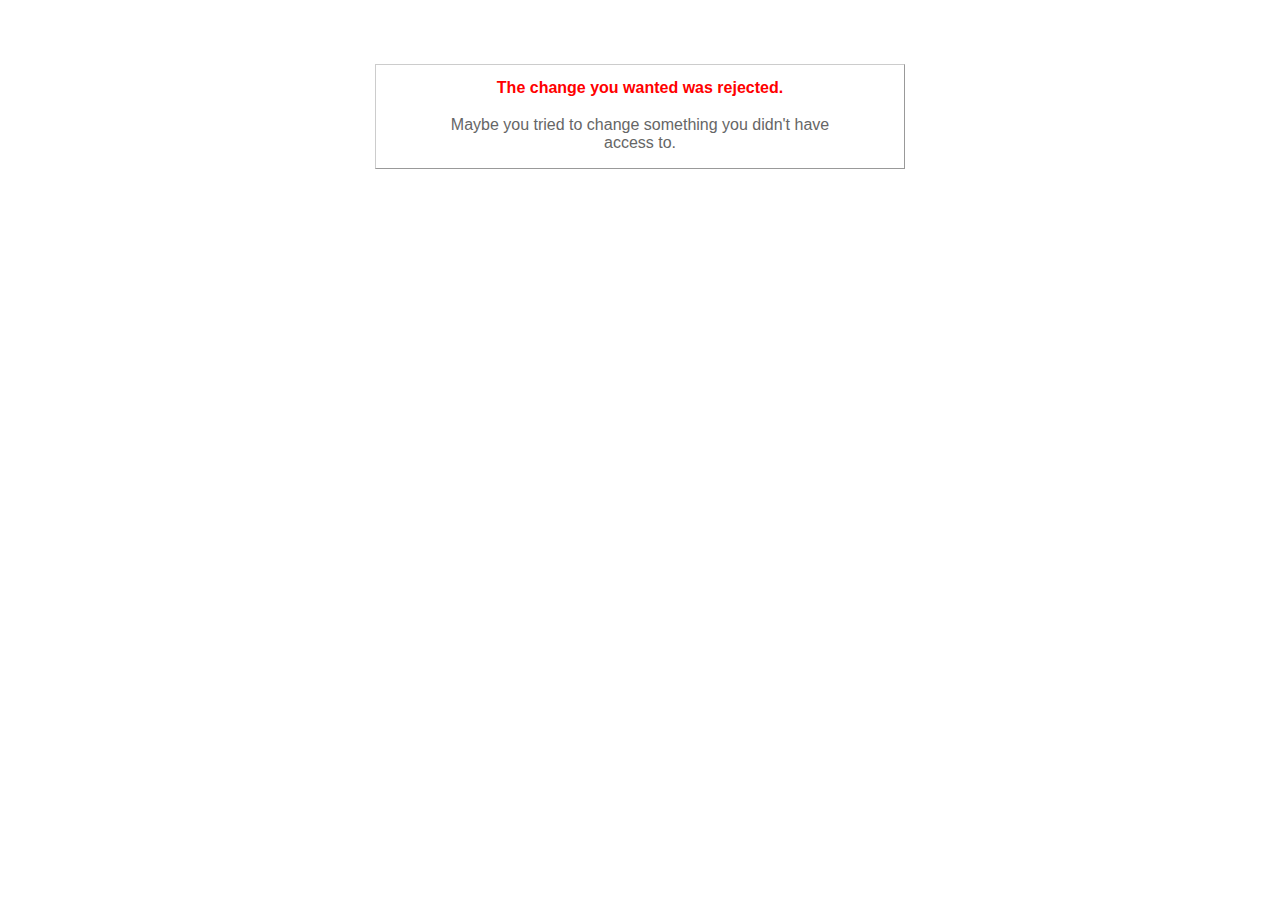
<file: public/422.html>
<!DOCTYPE html PUBLIC "-//W3C//DTD XHTML 1.0 Transitional//EN"
       "http://www.w3.org/TR/xhtml1/DTD/xhtml1-transitional.dtd">

<html xmlns="http://www.w3.org/1999/xhtml" xml:lang="en" lang="en">

<head>
  <meta http-equiv="content-type" content="text/html; charset=UTF-8" />
  <title>The change you wanted was rejected (422)</title>
	<style type="text/css">
		body { background-color: #fff; color: #666; text-align: center; font-family: arial, sans-serif; }
		div.dialog {
			width: 25em;
			padding: 0 4em;
			margin: 4em auto 0 auto;
			border: 1px solid #ccc;
			border-right-color: #999;
			border-bottom-color: #999;
		}
		h1 { font-size: 100%; color: #f00; line-height: 1.5em; }
	</style>
</head>

<body>
  <!-- This file lives in public/422.html -->
  <div class="dialog">
    <h1>The change you wanted was rejected.</h1>
    <p>Maybe you tried to change something you didn't have access to.</p>
  </div>
</body>
</html>
</file>
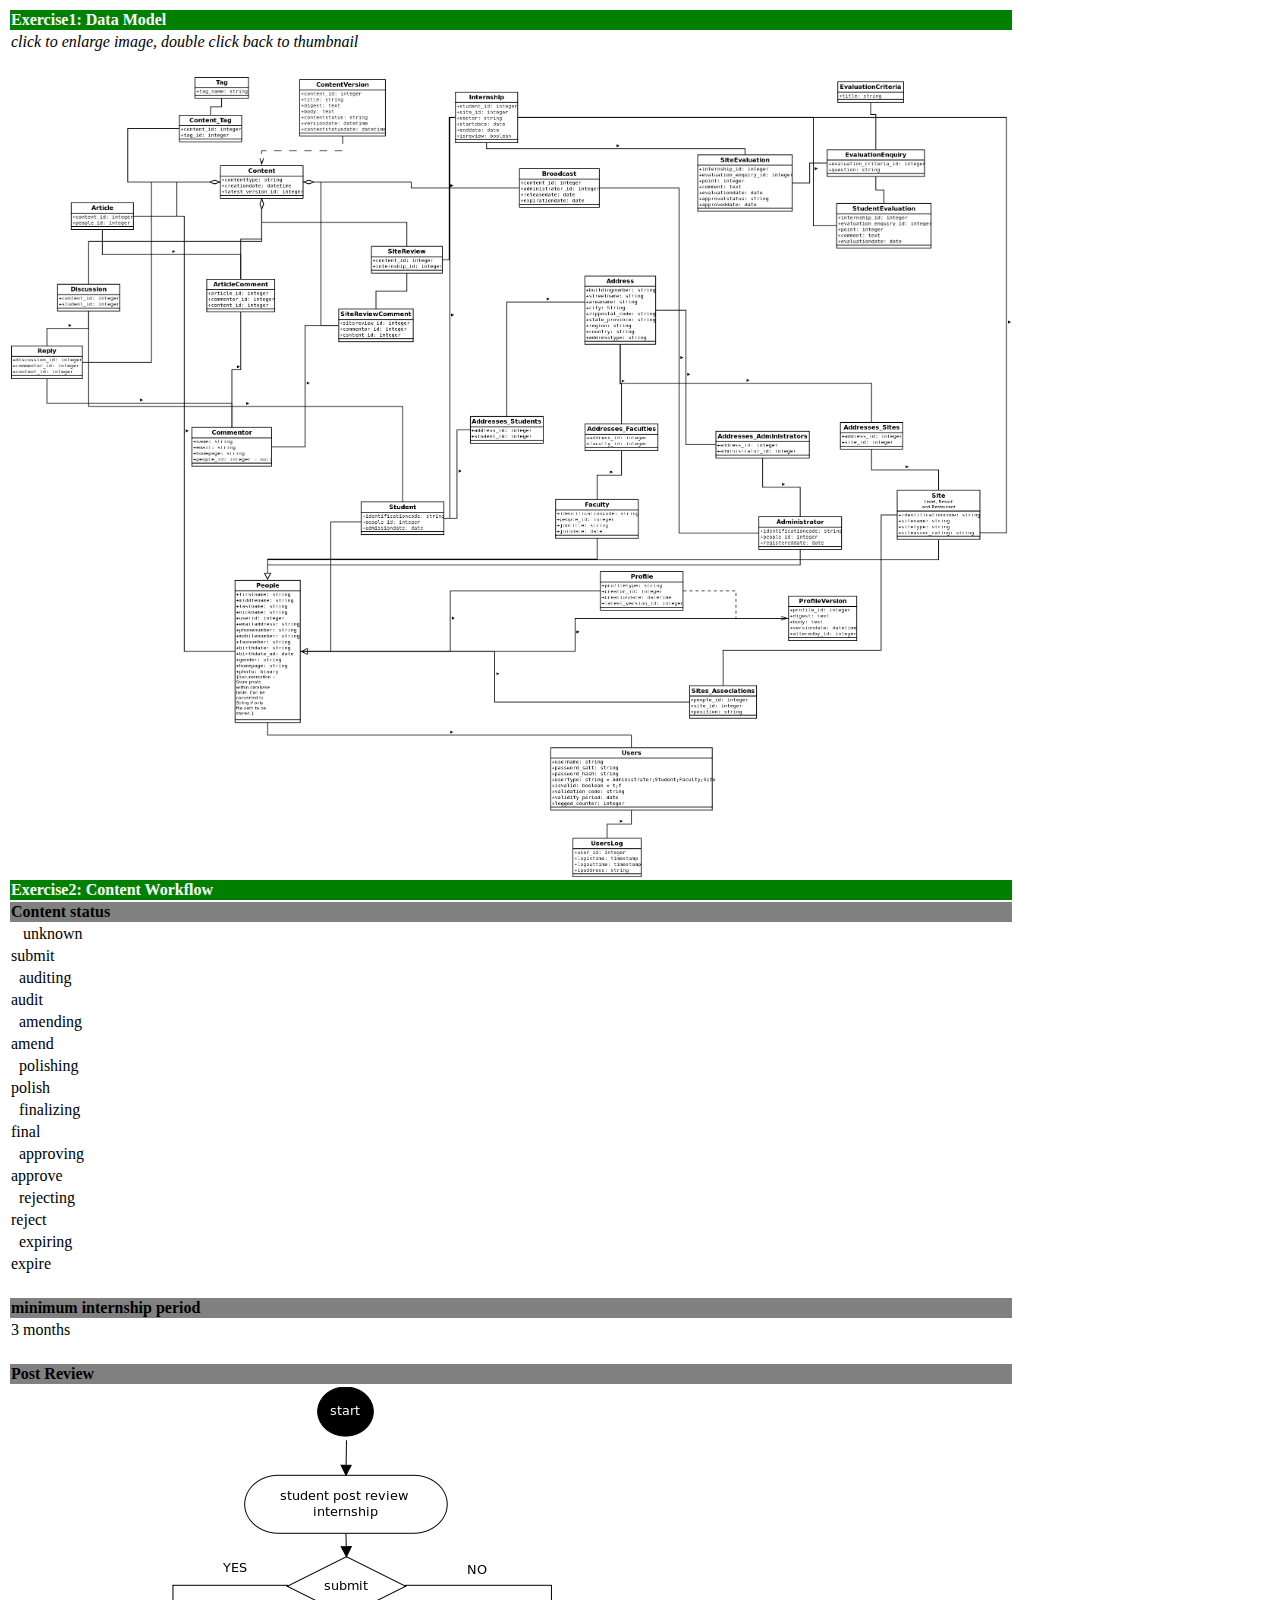
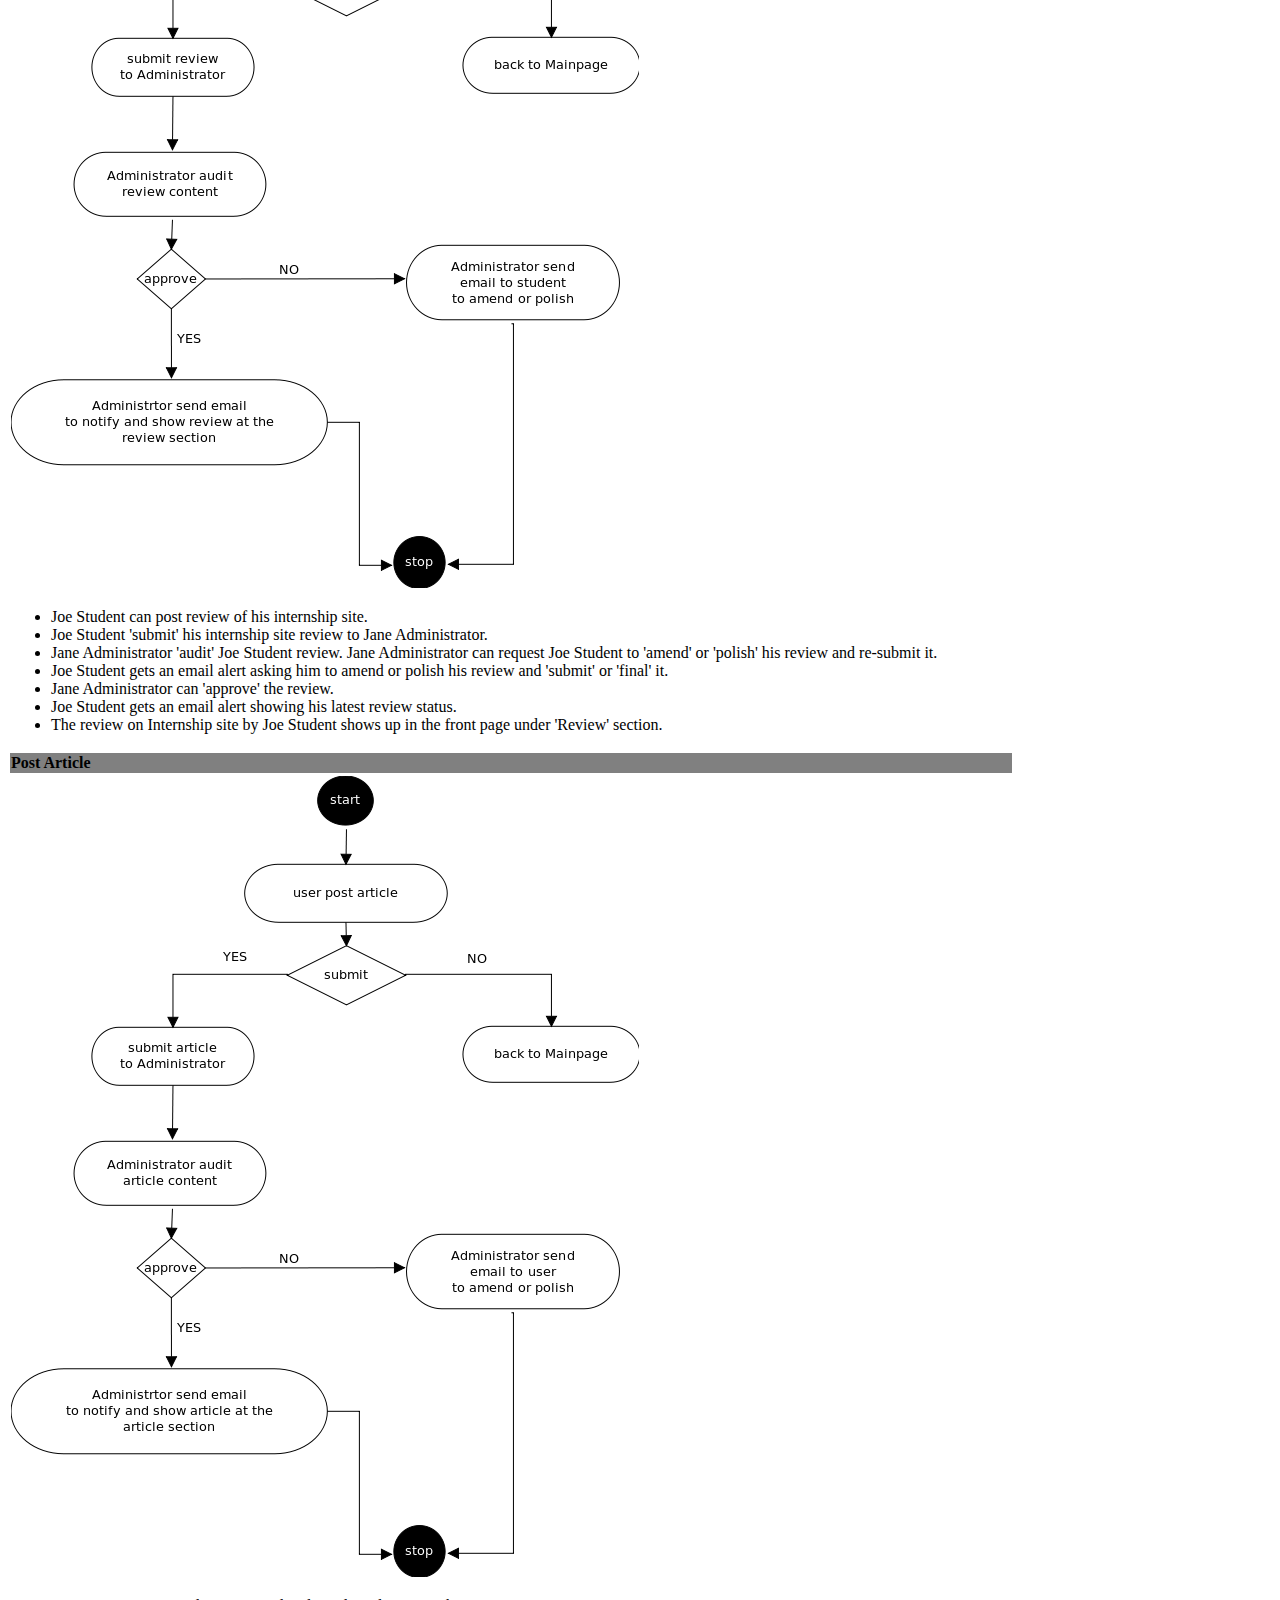
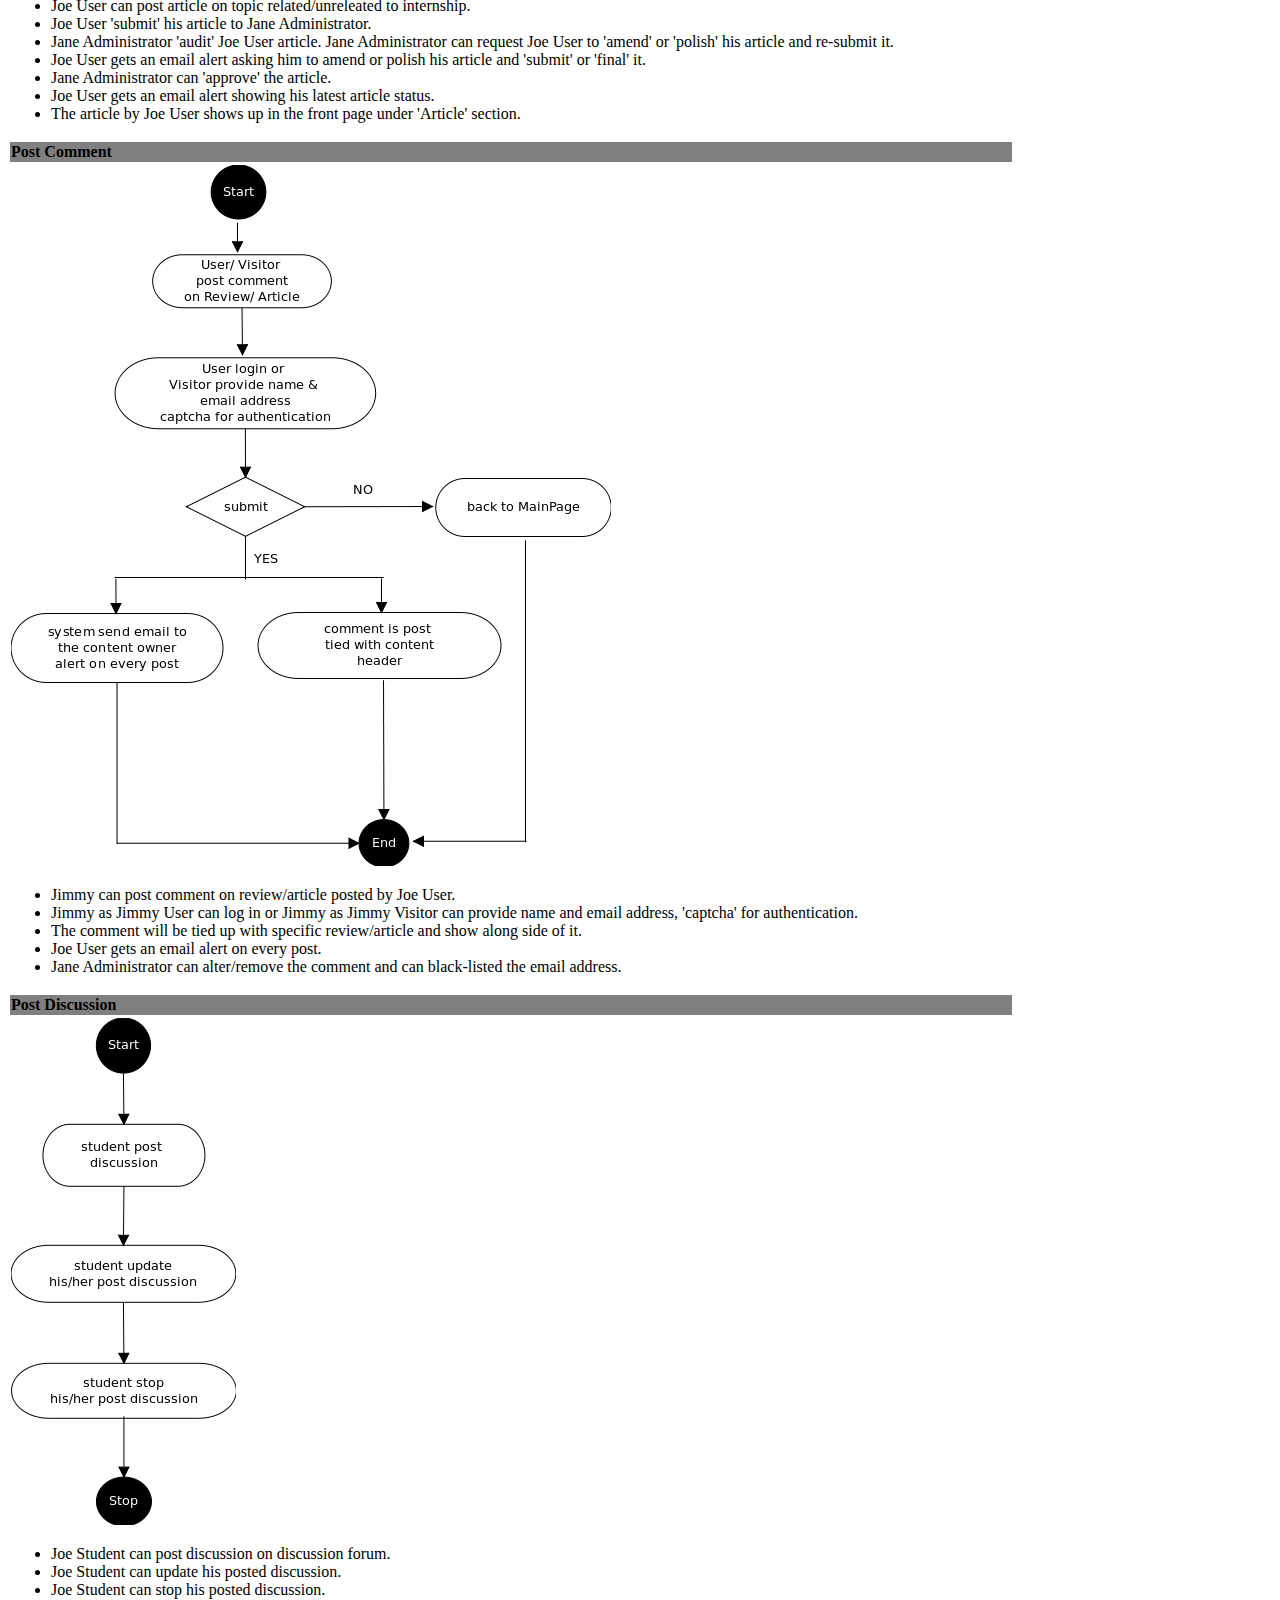
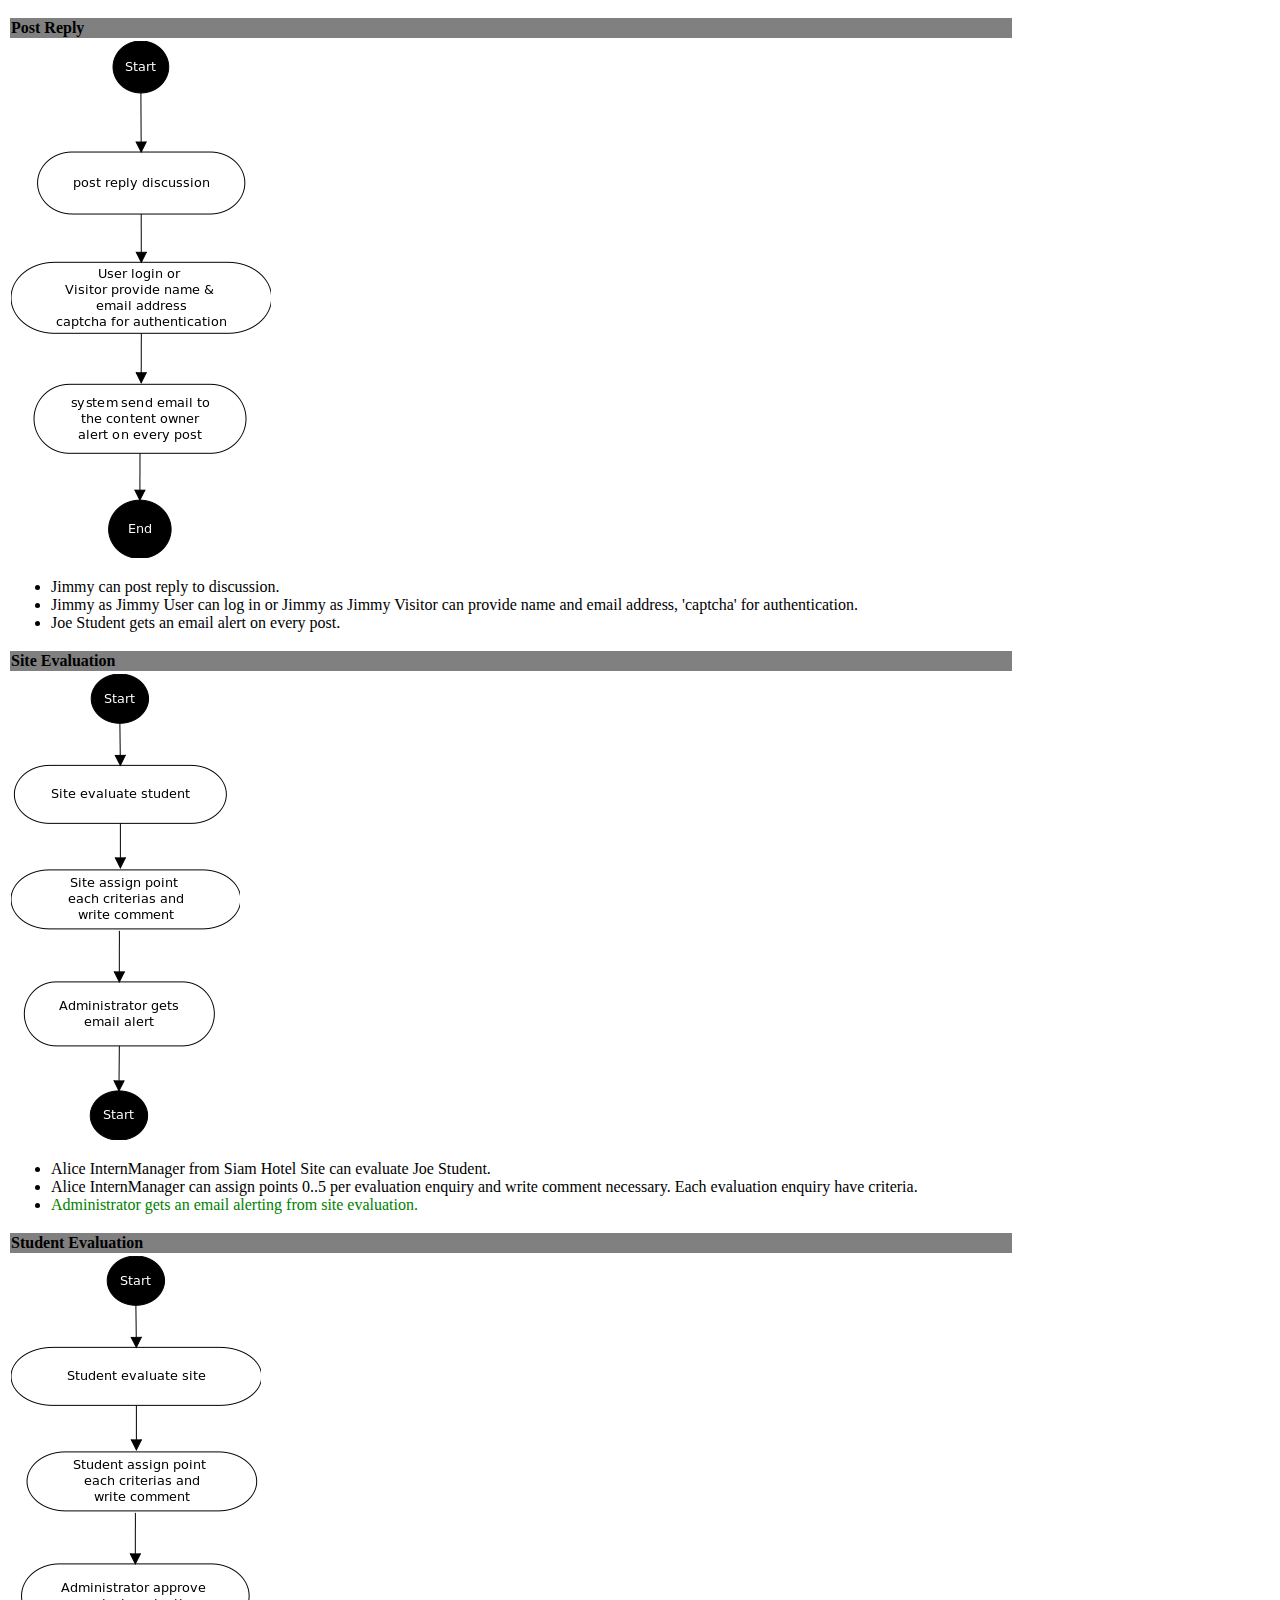
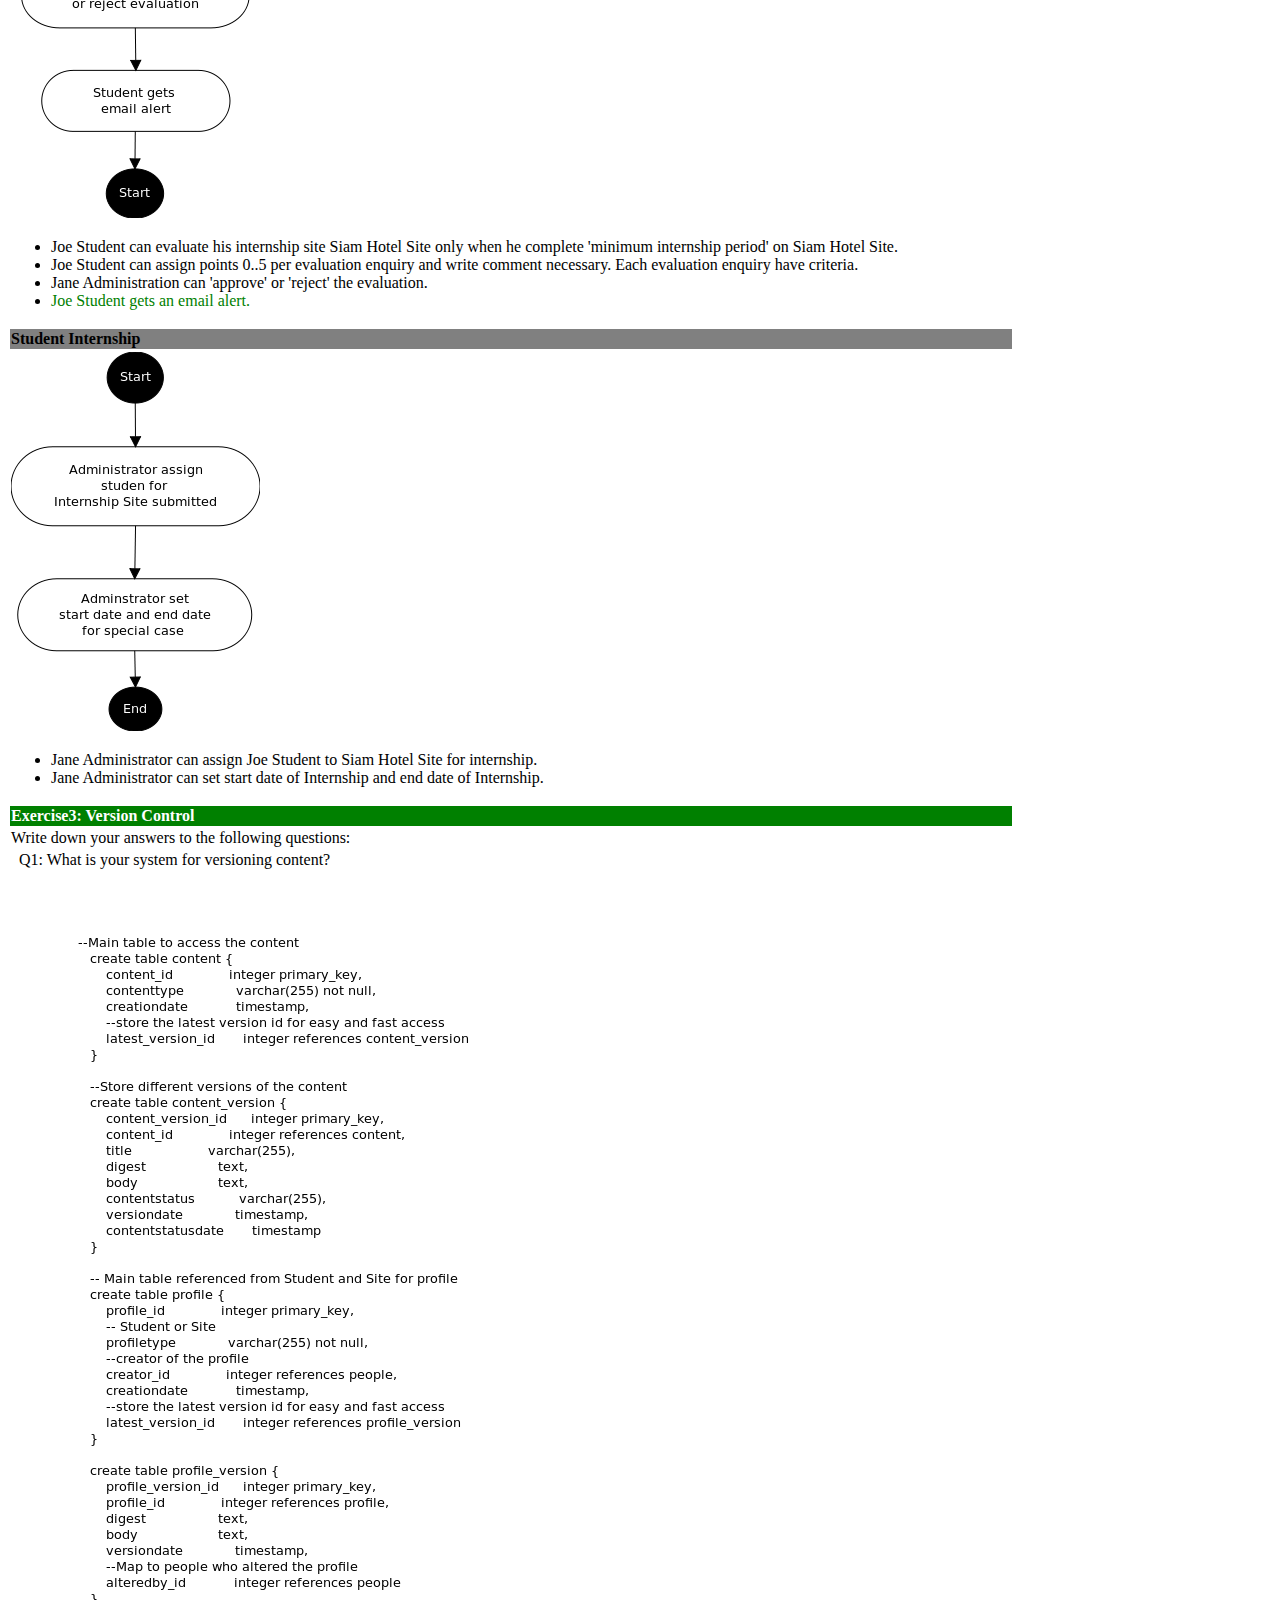
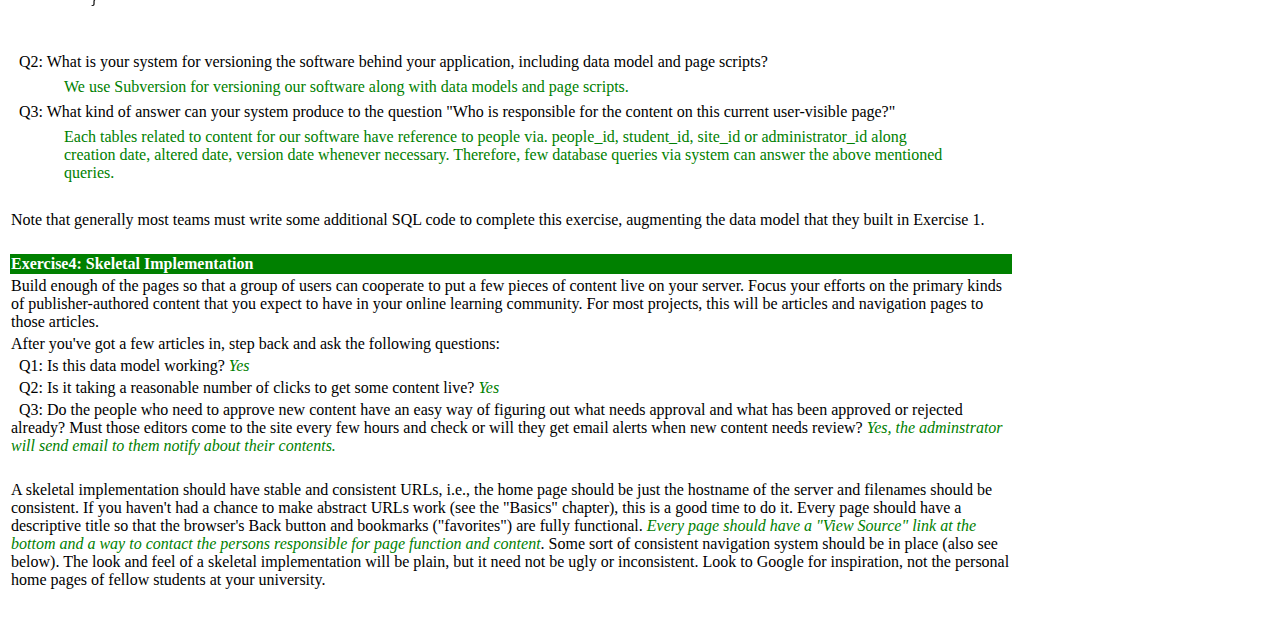
<file: public/docs/workflowps5.html>
<!DOCTYPE html PUBLIC "-//W3C//DTD XHTML 1.0 Transitional//EN" "http://www.w3.org/TR/xhtml1/DTD/xhtml1-transitional.dtd">
<html xmlns="http://www.w3.org/1999/xhtml">
	<head>
		<meta http-equiv="Content-Type" content="text/html; charset=utf-8" />
        <meta name="author" content="WAE Group 4" />
		
	</head>
	<body>
		<table width='1000px'>
			<tr bgcolor='green'>
				<td><font color='white'><b>Exercise1: Data Model</b></font></td>
			</tr>
			<tr><td><i>click to enlarge image, double click back to thumbnail</i></td></tr><!-- enlarge imagae source from http://www.astahost.com/info.php/enlarge-image-script_t13074.html -->
			<tr><td>&nbsp;</td></tr>
			<tr><td><img src='InternFht.png' width='1000' height='800' onclick="this.src='InternFht.png';this.height='2000';this.width='2000'" ondblclick="this.src='InternFht.png';this.height='800';this.width='1000'"/></td></tr>
			<tr bgcolor='green'>
				<td><font color='white'><b>Exercise2: Content Workflow</b></font></td>
			</tr>
			<!-- <tr><td align='center'>| workflow | <a href='versioncontrol.html'> version control </a> |</td></tr> -->
			<tr bgcolor='gray'>
				<td><b>Content status</b></td>
			</tr> 
			<tr>
				<td>&nbsp;&nbsp; unknown</td>
			</tr>
			<tr>
				<td>submit</td>
			</tr>
			<tr>
				<td>&nbsp;&nbsp;auditing</td>
			</tr>
			<tr>
				<td>audit</td>
			</tr>
			<tr>
				<td>&nbsp;&nbsp;amending</td>
			</tr>
			<tr>
				<td>amend</td>
			</tr>
			<tr>
				<td>&nbsp;&nbsp;polishing</td>
			</tr>
			<tr>
				<td>polish</td>
			</tr>
			<tr>
				<td>&nbsp;&nbsp;finalizing</td>
			</tr>
			<tr>
				<td>final</td>
			</tr>
			<tr>
				<td>&nbsp;&nbsp;approving</td>
			</tr>
			<tr>
				<td>approve</td>
			</tr>
			<tr>
				<td>&nbsp;&nbsp;rejecting</td>
			</tr>
			<tr>
				<td>reject</td>
			</tr>
			<tr>
				<td>&nbsp;&nbsp;expiring</td>
			</tr>
			<tr>
				<td>expire</td>
			</tr>
			<tr><td>&nbsp;</td></tr>
			<tr bgcolor='gray'>
				<td><b>minimum internship period</b></td>
			</tr>
			<tr>
				<td>3 months</td>
			</tr>
			<tr><td>&nbsp;</td></tr>
			<tr bgcolor='grey'><td><b>Post Review</b></td></tr>
			<tr><td><img src='post_review.png' /></td></tr>
			<tr>
				<td>
					<ul>
						<li>Joe Student can post review of his internship site.</li>
						<li>Joe Student 'submit' his internship site review to Jane Administrator.</li>
						<li>Jane Administrator 'audit' Joe Student review. Jane Administrator can request Joe Student to 'amend' or 'polish' his review and re-submit it. </li>
						<li>Joe Student gets an email alert asking him to amend or polish his review and 'submit' or 'final' it.</li>
						<li>Jane Administrator can 'approve' the review.</li>
						<li>Joe Student gets an email alert showing his latest review status.</li>
						<li>The review on Internship site by Joe Student shows up in the front page under 'Review' section.</li>
					</ul>
				</td>
			</tr>
			<tr bgcolor='gray'><td><b>Post Article</b></td></tr>
			<tr><td><img src='post_article.png' /></td></tr>
			<tr>
				<td>
					<ul>
						<li>Joe User can post article on topic related/unreleated to internship.</li>
						<li>Joe User 'submit' his article to Jane Administrator.</li>
						<li>Jane Administrator 'audit' Joe User article. Jane Administrator can request Joe User to 'amend' or 'polish' his article and re-submit it. </li>
						<li>Joe User gets an email alert asking him to amend or polish his article and 'submit' or 'final' it.</li>
						<li>Jane Administrator can 'approve' the article.</li>
						<li>Joe User gets an email alert showing his latest article status.</li>
						<li>The article by Joe User shows up in the front page under 'Article' section.</li>
					</ul>		
				</td>
			</tr>
			<tr bgcolor='gray'><td><b>Post Comment</b></td></tr>
			<tr><td><img src='post_comment.png' /></td></tr>
			<tr>
				<td>
					<ul>
						<li>Jimmy can post comment on review/article posted by Joe User.</li>
						<li>Jimmy as Jimmy User can log in or Jimmy as Jimmy Visitor can provide name and email address, 'captcha' for authentication.</li>
						<li>The comment will be tied up with specific review/article and show along side of it.</li>
						<li>Joe User gets an email alert on every post.</li>
						<li>Jane Administrator can alter/remove the comment and can black-listed the email address.</li>
					</ul>
				</td>
			</tr>
			<tr bgcolor='gray'><td><b>Post Discussion</b></td></tr>
			<tr><td><img src='post_discussion.png' /></td></tr>
			<tr>
				<td>
					<ul>
						<li>Joe Student can post discussion on discussion forum.</li>
						<li>Joe Student can update his posted discussion.</li>
						<li>Joe Student can stop his posted discussion.</li>
					</ul>
				</td>
			</tr>
			<tr bgcolor='gray'><td><b>Post Reply</b></td></tr>
			<tr><td><img src='post_reply.png' /></td></tr>
			<tr>
				<td>
					<ul>
						<li>Jimmy can post reply to discussion.</li>
						<li>Jimmy as Jimmy User can log in or Jimmy as Jimmy Visitor can provide name and email address, 'captcha' for authentication.</li>
						<li>Joe Student gets an email alert on every post.</li>
					</ul>
				</td>
			</tr>
			<tr bgcolor='gray'><td><b>Site Evaluation</b></td></tr>
			<tr><td><img src='site_evaluation.png' /></td></tr>
			<tr>
				<td>
					<ul>
						<li>Alice InternManager from Siam Hotel Site can evaluate Joe Student.</li>
						<li>Alice InternManager can assign points 0..5 per evaluation enquiry and write comment necessary. Each evaluation enquiry have criteria.</li>
						<li><font color='green'>Administrator gets an email alerting from site evaluation.</font></li>
					</ul>
				</td>
			</tr>
			<tr bgcolor='gray'><td><b>Student Evaluation</b></td></tr>
			<tr><td><img src='student_evaluation.png' /></td></tr>
			<tr>
				<td>
					<ul>
						<li>Joe Student can evaluate his internship site Siam Hotel Site only when he complete 'minimum internship period' on Siam Hotel Site.</li>
						<li>Joe Student can assign points 0..5 per evaluation enquiry and write comment necessary. Each evaluation enquiry have criteria.</li>
						<li>Jane Administration can 'approve' or 'reject' the evaluation.</li>
						<li><font color='green'>Joe Student gets an email alert.</font></li>
					</ul>
				</td>
			</tr>
			<tr bgcolor='gray'><td><b>Student Internship</b></td></tr>
			<tr><td><img src='student_internship.png' /></td></tr>
			<tr>
				<td>
					<ul>
						<li>Jane Administrator can assign Joe Student to Siam Hotel Site for internship.</li>
						<li>Jane Administrator can set start date of Internship and end date of Internship.</li>
					</ul>
				</td>
			</tr>
			<tr bgcolor='green'>
				<td><font color='white'><b>Exercise3: Version Control</b></font></td>
			</tr>
			<tr><td>Write down your answers to the following questions:</td></tr>
			<tr><td>&nbsp;&nbsp;Q1: What is your system for versioning content?</td></tr>
			<tr><td><tr><td><table width='90%' align='center'><tr><td><img src='versioncontrol.png' /></td></tr></table></td></tr></td></tr>
			<tr><td>&nbsp;&nbsp;Q2: What is your system for versioning the software behind your application, including data model and page scripts?</td></tr>
			<tr><td><table width='90%' align='center'><tr><td><font color='green'> We use Subversion for versioning our software along with data models and page scripts. </font></td></tr></table></td></tr>
			<tr><td>&nbsp;&nbsp;Q3: What kind of answer can your system produce to the question "Who is responsible for the content on this current user-visible page?"</td></tr> 
			<tr><td>
				<table width='90%' align='center'>
					<tr><td><font color='green'>  Each tables related to content for our software have reference to people via. people_id, student_id, site_id or administrator_id along creation date, altered date, version date whenever necessary. Therefore, few database queries via system can answer the above mentioned queries.</font></td></tr>
				</table></td></tr>
			<tr><td>&nbsp;</td></tr>
			<tr><td>Note that generally most teams must write some additional SQL code to complete this exercise, augmenting the data model that they built in Exercise 1. </td></tr>
			<tr><td>&nbsp;</td></tr>
			<tr bgcolor='green'>
				<td><font color='white'><b>Exercise4: Skeletal Implementation</b></font></td>
			</tr>
			<tr><td>Build enough of the pages so that a group of users can cooperate to put a few pieces of content live on your server. Focus your efforts on the primary kinds of publisher-authored content that you expect to have in your online learning community. For most projects, this will be articles and navigation pages to those articles. </td></tr>
			<tr><td>After you've got a few articles in, step back and ask the following questions: </td></tr>
			<tr><td>&nbsp;&nbsp;Q1: Is this data model working? <font color='green'><i>Yes</i></font></td></tr>
			<tr><td>&nbsp;&nbsp;Q2: Is it taking a reasonable number of clicks to get some content live? <font color='green'><i>Yes</i></font></td></tr>
    		<tr><td>&nbsp;&nbsp;Q3: Do the people who need to approve new content have an easy way of figuring out what needs approval and what has been approved or rejected already? Must those editors come to the site every few hours and check or will they get email alerts when new content needs review? <font color='green'><i>Yes, the adminstrator will send email to them notify about their contents.</i></font></td></tr>
			<tr><td>&nbsp;</td></tr>
			<tr><td>A skeletal implementation should have stable and consistent URLs, i.e., the home page should be just the hostname of the server and filenames should be consistent. If you haven't had a chance to make abstract URLs work (see the "Basics" chapter), this is a good time to do it. Every page should have a descriptive title so that the browser's Back button and bookmarks ("favorites") are fully functional. <font color='green'><i>Every page should have a "View Source" link at the bottom and a way to contact the persons responsible for page function and content</i></font>. Some sort of consistent navigation system should be in place (also see below). The look and feel of a skeletal implementation will be plain, but it need not be ugly or inconsistent. Look to Google for inspiration, not the personal home pages of fellow students at your university. </td></tr>
			<tr><td>&nbsp;</td></tr>
		</table>
	</body>
</html>
</file>
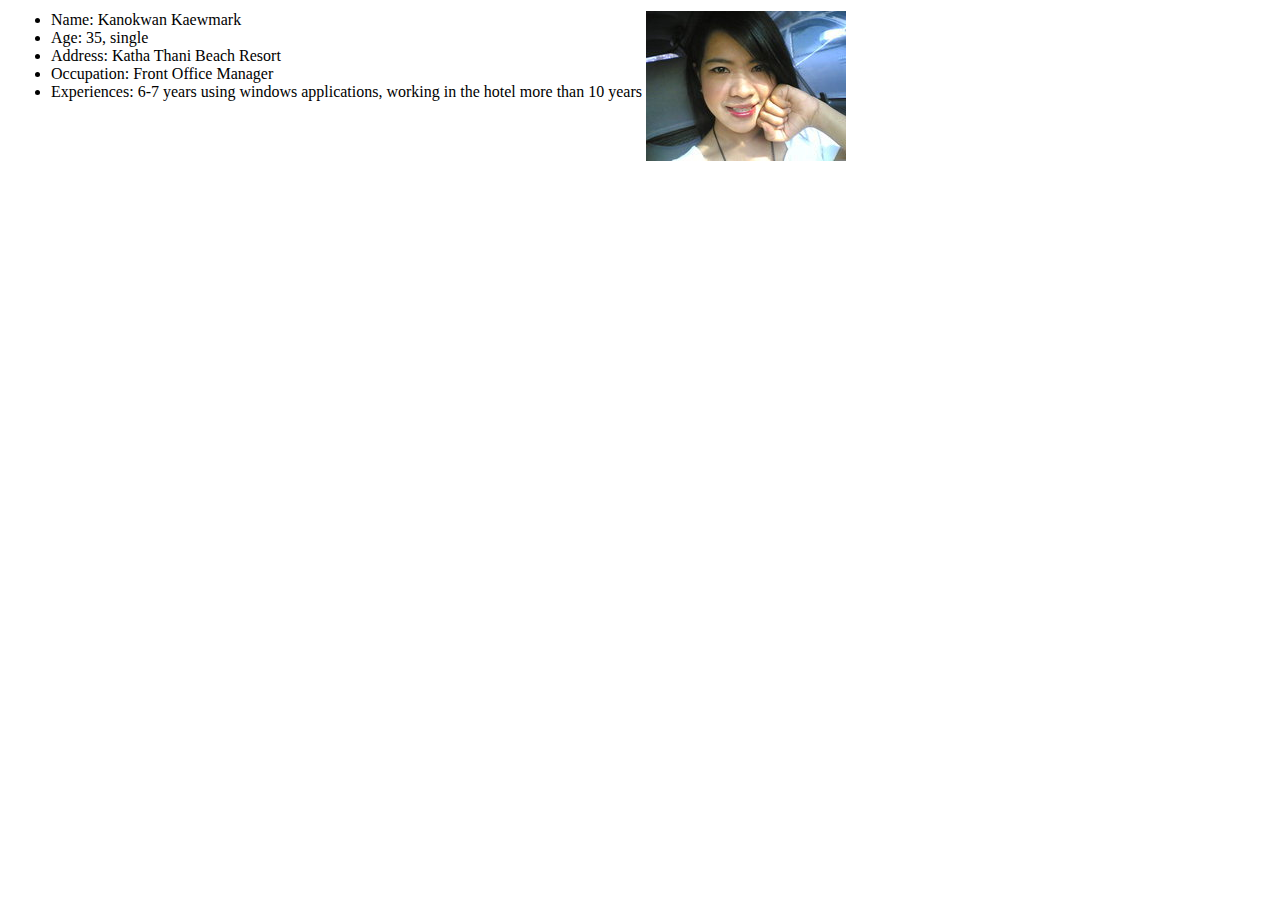
<file: public/documentation/users/profiles/kkanokwan.html>
<html>
<head><title>Kanokwan Kaewmark</title></head>
<body>
<table>
<tr>
	<td valign=top>	
	<ul>
		<li>Name: Kanokwan Kaewmark</li>
		<li>Age: 35, single</li>
	        <li>Address: Katha Thani Beach Resort</li>
	        <li>Occupation: Front Office Manager</li>
	        <li>Experiences: 6-7 years using windows applications, working in the hotel more than 10 years </li>
	</ul>
	</td>
	<td>
		<img src="images/kanokwan.jpg" />
	</td>
</tr>
</table>

</body>
</html>
</file>
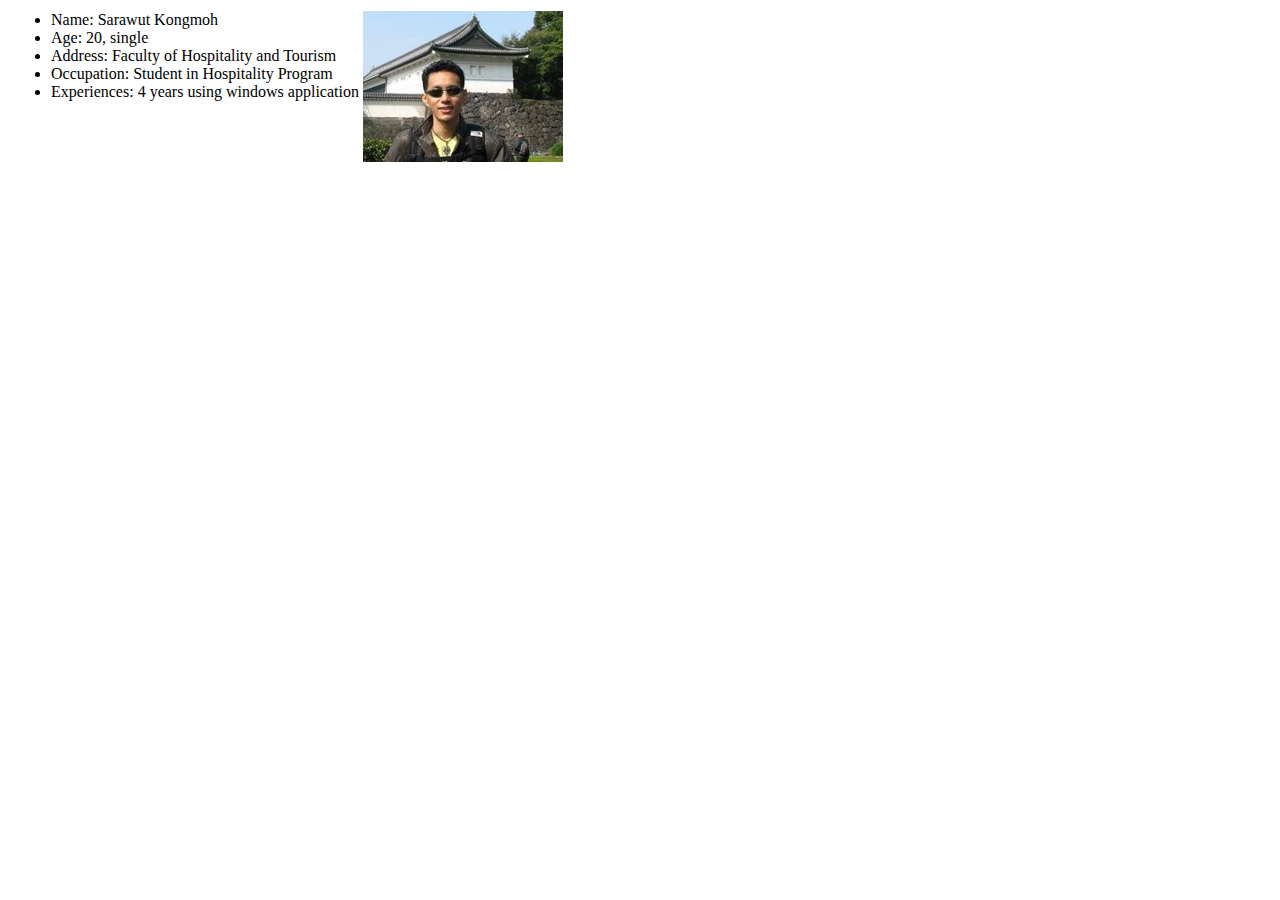
<file: public/documentation/users/profiles/ksarawut.html>
<html>
<head><title>Sarawut Kongmoh</title></head>
<body>
<table>
<tr>
	<td valign=top>	
	<ul>
		<li>Name: Sarawut Kongmoh</li>
		<li>Age: 20, single</li>
	        <li>Address: Faculty of Hospitality and Tourism</li>
	        <li>Occupation: Student in Hospitality Program</li>
	        <li>Experiences:  4 years using windows application</li>
	</ul>
	</td>
	<td>
		<img src="images/sarawut.jpg" />
	</td>
</tr>
</table>

</body>
</html>
</file>
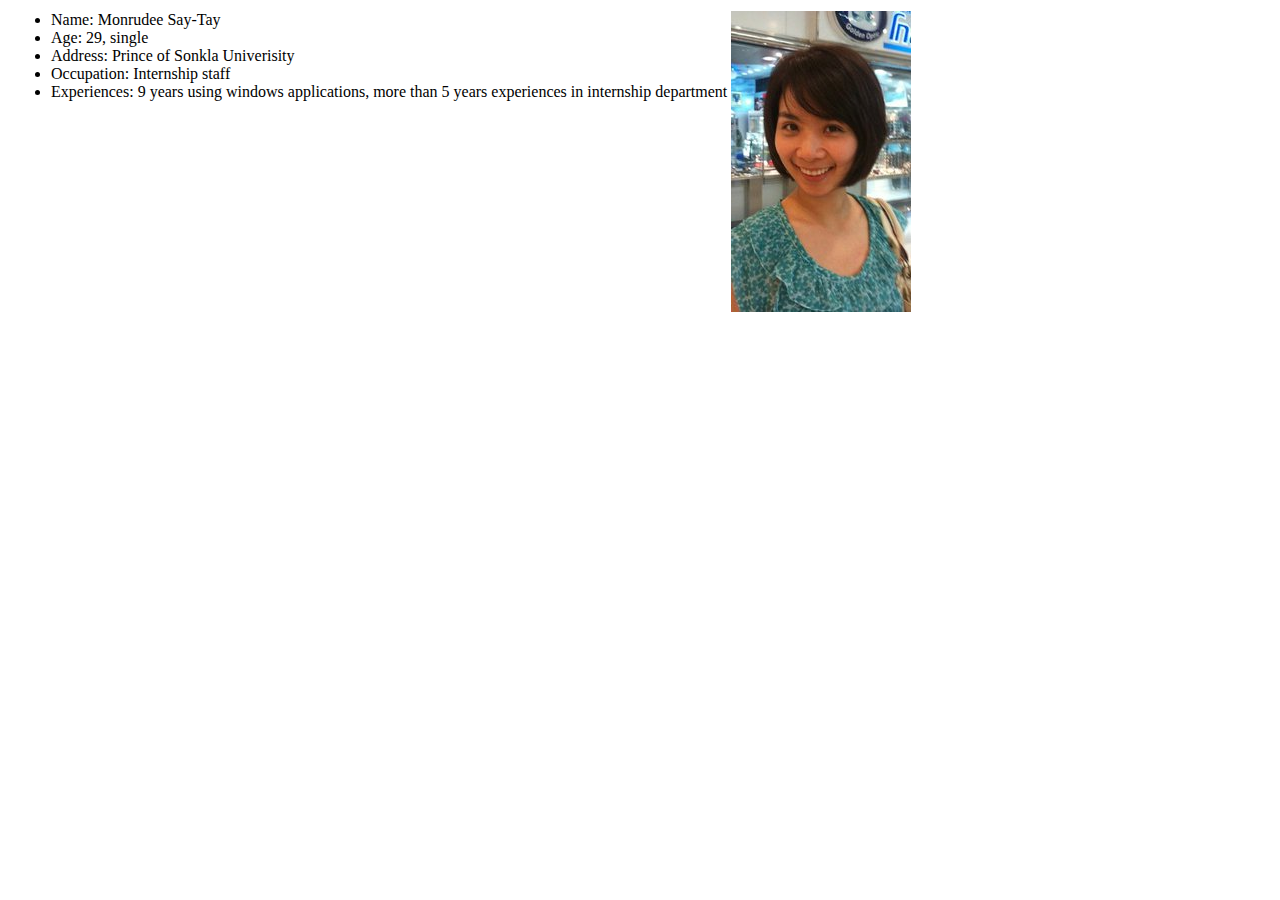
<file: public/documentation/users/profiles/smonrudee.html>
<html>
<head><title>Monrudee Say-Tay</title></head>
<body>
<table>
<tr>
	<td valign=top>	
	<ul>
		<li>Name: Monrudee Say-Tay</li>
		<li>Age: 29, single</li>
	        <li>Address: Prince of Sonkla Univerisity</li>
	        <li>Occupation: Internship staff</li>
	        <li>Experiences:  9 years using windows applications, more than 5 years experiences in internship department</li>
	</ul>
	</td>
	<td>
		<img src="images/monrudee.jpg" />
	</td>
</tr>
</table>
</body>
</html>
</file>
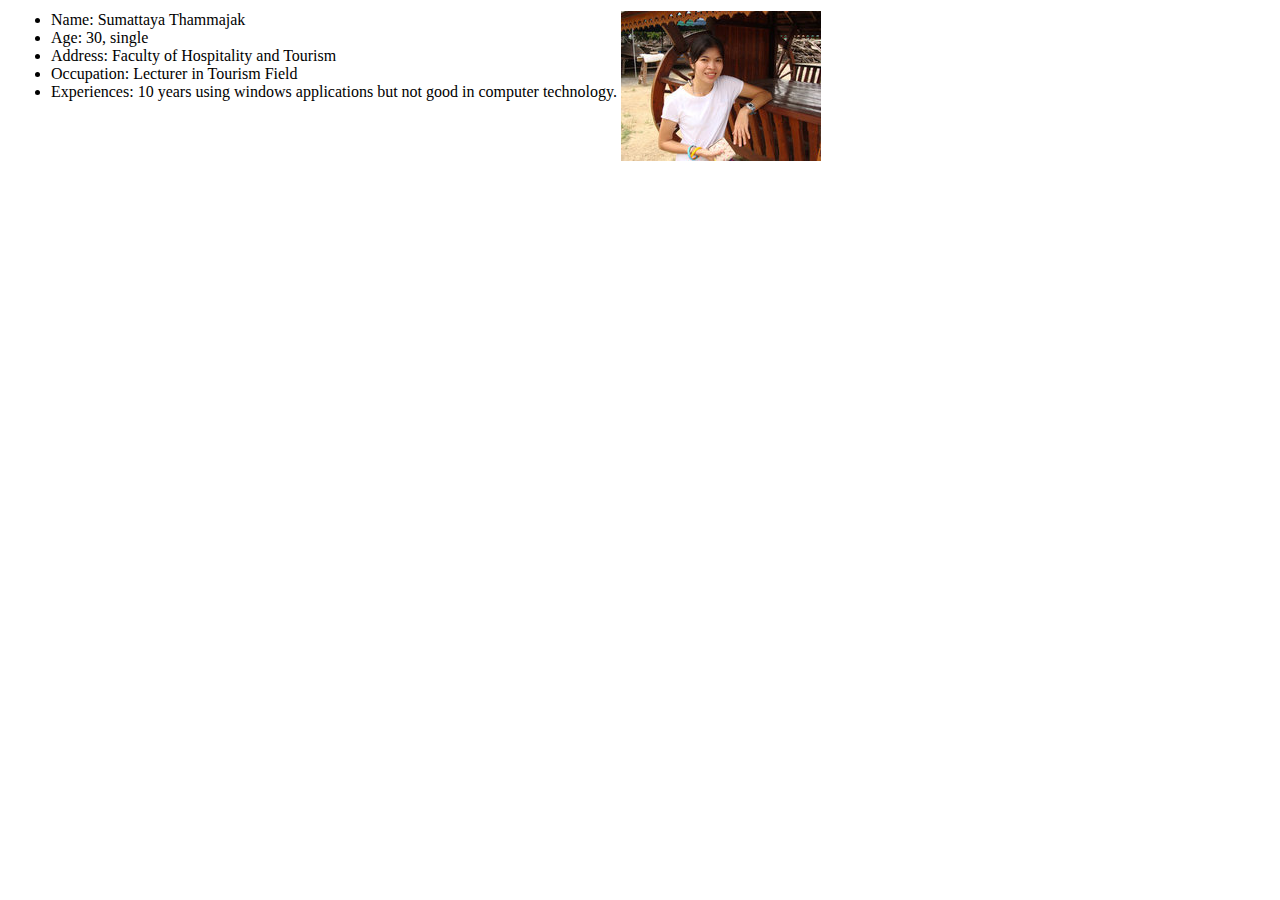
<file: public/documentation/users/profiles/tsumattaya.html>
<html>
<head><title>Sumattaya Thammajak</title></head>
<body>
<table>
<tr>
	<td valign=top>	
	<ul>
		<li>Name: Sumattaya Thammajak</li>
		<li>Age: 30, single</li>
	        <li>Address: Faculty of Hospitality and Tourism</li>
	        <li>Occupation: Lecturer in Tourism Field</li>
	        <li>Experiences: 10 years using windows applications but not good in computer technology.</li>
	</ul>
	</td>
	<td>
		<img src="images/sumattaya.jpg" />
	</td>
</tr>
</table>

</body>
</html>
</file>
